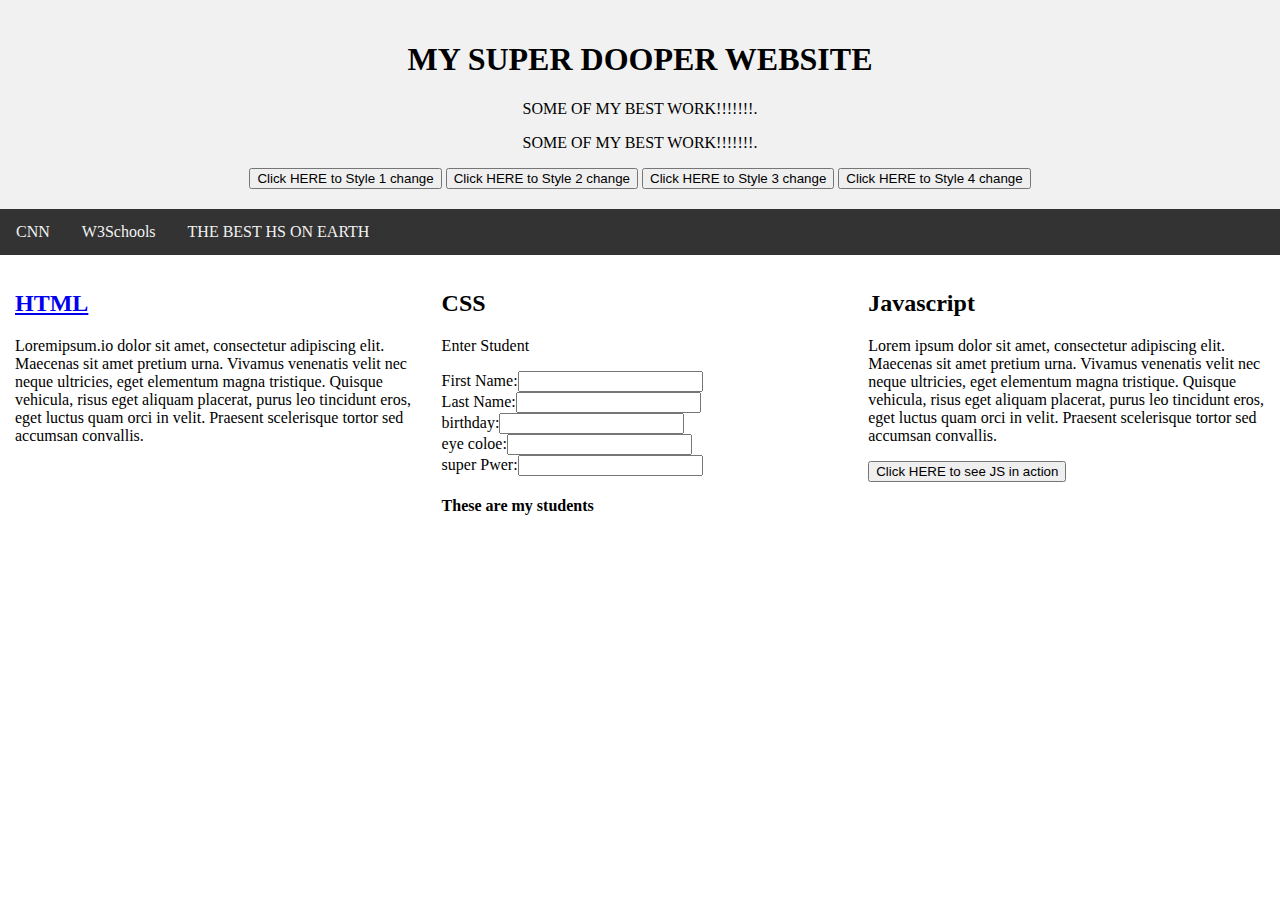
<file: index.html>
<!DOCTYPE html>
<html lang="en">

<head>
	<title>Lab 14</title>
	<meta charset="utf-8">
	<meta name="viewport" content="width=device-width, initial-scale=1">
		<div id="sty">
      <link rel="stylesheet" type="text/css" href="style.css" >
    </div>
  </head>
<body>
	<div class="header">
		<h1>MY SUPER DOOPER WEBSITE</h1>
    	<p>SOME OF MY BEST WORK!!!!!!!.</p>
		<p>SOME OF MY BEST WORK!!!!!!!.</p>
    <button id="ch" onclick="cssChange()"> Click HERE  to Style 1 change</button>
    <button id="ch1" onclick="cssChange1()"> Click HERE  to Style 2 change</button>
    <button id="ch0" onclick="cssChange0()"> Click HERE  to Style 3 change</button>
    <button id="ch3" onclick="cssChange3()"> Click HERE  to Style 4 change</button>
	</div>
	<div class="topnav">
		<a href="http://cnn.com">CNN</a>
		<a href="http://w3schools.com">W3Schools</a>
		<a href="http://taehs.org">THE BEST HS ON EARTH</a>
	
</div>
<div class="row">
  <div class="column">
<a href="gameChoice1/g1.html"><h2>HTML</h2></a>
    <p id="demo">Loremipsum.io dolor sit amet, consectetur adipiscing elit. Maecenas sit amet pretium urna. Vivamus venenatis velit nec neque ultricies, eget elementum magna tristique. Quisque vehicula, risus eget aliquam placerat, purus leo tincidunt eros, eget luctus quam orci in velit. Praesent scelerisque tortor sed accumsan convallis.</p>
  </div>
  
  <div class="column">
    <h2 id="ch">CSS</h2>
 <p>Enter Student </p>
<form name="listForm">
First Name:<input name="fn" type="text"><br>
Last Name:<input name="ln" type="text"><br>
birthday:<input name="bd" type="text"><br>
eye coloe:<input name="ec" type="text"><br>
super Pwer:<input name="sp" type="text"><br>



</form>

 <h4>These are my students</h4>
 <p id="arrayDemo"></p>
  </div>
  
  <div class="column">
    <h2>Javascript</h2>
    <p id='pop'>Lorem ipsum dolor sit amet, consectetur adipiscing elit. Maecenas sit amet pretium urna. Vivamus venenatis velit nec neque ultricies, eget elementum magna tristique. Quisque vehicula, risus eget aliquam placerat, purus leo tincidunt eros, eget luctus quam orci in velit. Praesent scelerisque tortor sed accumsan convallis.</p>
    	<button id="change" onclick="pop()"> Click HERE to see JS in action</button>
  </div>
</div>
<script>
  // this will react to clicking the button
  function pop() {
    /*write inside the element
    pop*/
  document.getElementById('pop').innerHTML= "Hey Band!! How are you?";
  }
  //cssChange is a function that change the stylesheet to style2.css
  //<div id="sty">
  // <link rel="stylesheet" type="text/css" href="style.css" >
  //</div>
function cssChange(){
     document.getElementById('sty').innerHTML='<link rel="stylesheet" type="text/css" href="style2.css" >';
}
 //cssChange is a function that change the stylesheet to style4.css
 function cssChange1(){
     document.getElementById('sty').innerHTML='<link rel="stylesheet" type="text/css" href="style4.css" >';
}
//cssChange is a function that change the stylesheet to style4.css
 function cssChange3(){
     document.getElementById('sty').innerHTML='<link rel="stylesheet" type="text/css" href="style3.css" >';
}
//cssChange is a function that change the stylesheet to style1.css
function cssChange0(){
     document.getElementById('sty').innerHTML='<link rel="stylesheet" type="text/css" href="style1.css" >';
}
  </script>
</body>
</html>
</file>
<file: style.css>
* {
  box-sizing: border-box;
}
:root {
  --s1: style.css;
  --s2: style1.css;
  --s3: style2.css;
  --s4: style4.css;
  
}

#s1 { 
    link href:vr(--s1);
}

body {
  margin: 0;
}

/* Style the header */
.header {
  background-color: #f1f1f1;
  padding: 20px;
  text-align: center;
}

/* Style the top navigation bar */
.topnav {
  overflow: hidden;
  background-color: #333;
}

/* Style the topnav links */
.topnav a {
  float: left;
  display: block;
  color: #f2f2f2;
  text-align: center;
  padding: 14px 16px;
  text-decoration: none;
}

/* Change color on hover */
.topnav a:hover {
  background-color: #ddd;
  color: black;
}

/* Create three equal columns that floats next to each other */
.column {
  float: left;
  width: 33.33%;
  padding: 15px;
}

/* Clear floats after the columns */
.row:after {
  content: "";
  display: table;
  clear: both;
}

/* Responsive layout - makes the three columns stack on top of each other instead of next to each other */
@media screen and (max-width:600px) {
  .column {
    width: 100%;
  }
}
</file>
<file: style2.css>
* {
  box-sizing: border-box;
}

body {
  margin: 5;
  font-family:  'Gill Sans', 'Gill Sans MT', Calibri, 'Trebuchet MS', sans-serif; 
  background-image: radial-gradient(blue,green);
  color: white;
}

/* Style the header */
.header {
  background-color: sienna;
  padding: 35px;
  text-align: left;
}

/* Style the top navigation bar */
.topnav {
  overflow: hidden;
  background-color:royalblue;
}

/* Style the topnav links */
.topnav a {
  float: left;
  display: block;
  color: violet;
  text-align: center;
  padding: 10px 10px;
  text-decoration: none;
}

/* Change color on hover */
.topnav a:hover {
  background-color: mediumspringgreen;
  color: rebeccapurple;
}

/* Create three equal columns that floats next to each other */
.column {
  float: left;
  width: 23.33%;
  padding: 5px;
}

/* Clear floats after the columns */
.row:after {
  content: "";
  display: table;
  clear: both;
}

/* Responsive layout - makes the three columns stack on top of each other instead of next to each other */
@media screen and (max-width:600px) {
  .column {
    width: 100%;
  }
}
</file>
<file: style4.css>
* {
  box-sizing: border-box;
}

body {
  margin: 5;
  font-family:  'Gill Sans', 'Gill Sans MT', Calibri; 
  background-image: linear-gradient( yellow ,  orange);
  background-size: cover;
}

/* Style the header */
.header {
  background-color: sienna;
  background-image:  linear-gradient(red,yellow);
  padding: 35px;
  text-align: left;
  font-size: xx-large;
  font-kerning: auto; 
  font-weight: lighter;

}

/* Style the top navigation bar */
.topnav {
  overflow: hidden;
  font-family: 'Trebuchet MS', sans-serif;
  background-image:  linear-gradient(to right, red,orange, yellow, green, blue, indigo , violet);
}

/* Style the topnav links */
.topnav a {
  float: left;
  display: block;
  color: blue;
  text-align: center;
  padding: 10px 10px;
  text-decoration: none;
  font-variant-caps: normal;
  text-decoration-color:  azure;
}

/* Change color on hover */
.topnav a:hover {
  background-color: #284CE0;
  color: #042094;
}

/* Create three equal columns that floats next to each other */
.column {
  float: left;
  width: 30%;
  padding: 5px;
  font-style: oblique;
  background-image:  radial-gradient( orange , yellow );
}
 .row{
   
    width:100%;
    align-content: center;

  }
/* Clear floats after the columns */
/*.row:after {
  content: "";
  display: table;
  clear: both;
}

/* Responsive layout - makes the three columns stack on top of each other instead of next to each other */

@media screen and (max-width:600px) {
  .column {
    width: 100%;
  }
 
}
</file>
<file: style3.css>
* {
  box-sizing: border-box;
}
:root {
  --s1: style.css;
  --s2: style1.css;
  --s3: style2.css;
  --s4: style4.css;
  
}

#s1 { 
    link href:vr(--s1);
}

body {
  margin: 0;
}

/* Style the header */
.header {
  background-color:aqua;
  padding: 10px;
  text-align: left;
}

/* Style the top navigation bar */
.topnav {
  overflow: hidden;
  background-color: rgb(235, 53, 53);
}

/* Style the topnav links */
.topnav a {
  float: left;
  display: block;
  color: #aba2f2;
  text-align: center;
  padding: 10px 10px;
  text-decoration: none;
}

/* Change color on hover */
.topnav a:hover {
  background-color: #ddd;
  color: black;
}

/* Create three equal columns that floats next to each other */
.column {
  float: left;
  width: 50%;
  padding: 5px;
}

/* Clear floats after the columns */
.row:after {
  content: "";
  display: table;
  clear: both;
}

/* Responsive layout - makes the three columns stack on top of each other instead of next to each other */
@media screen and (max-width:600px) {
  .column {
    width: 100%;
  }
}
</file>
<file: style1.css>
* {
  box-sizing: border-box;
}

body {
  margin: 10;
  font-family: fantasy;
  
}

/* Style the header */
.header {
  background-color: khaki;
  padding: 10px;
  text-align: end ;
}

/* Style the top navigation bar */
.topnav {
  overflow: hidden;
  background-color: #888;
}

/* Style the topnav links */
.topnav a {
  float: left;
  display: block;
  color:#555;
  text-align: center;
  padding: 14px 16px;
  text-decoration:none;
}

/* Change color on hover */
.topnav a:hover {
  background-color: #555;
  color: thistle;
}

/* Create three equal columns that floats next to each other */
.column {
  float: left;
  width: 40%;
  padding: 1px;
}

/* Clear floats after the columns */
.row:after {
  content: "";
  display: table;
  clear: both;
}

/* Responsive layout - makes the three columns stack on top of each other instead of next to each other */
@media screen and (max-width:600px) {
  .column {
    width: 100%;
  }
}
</file>
